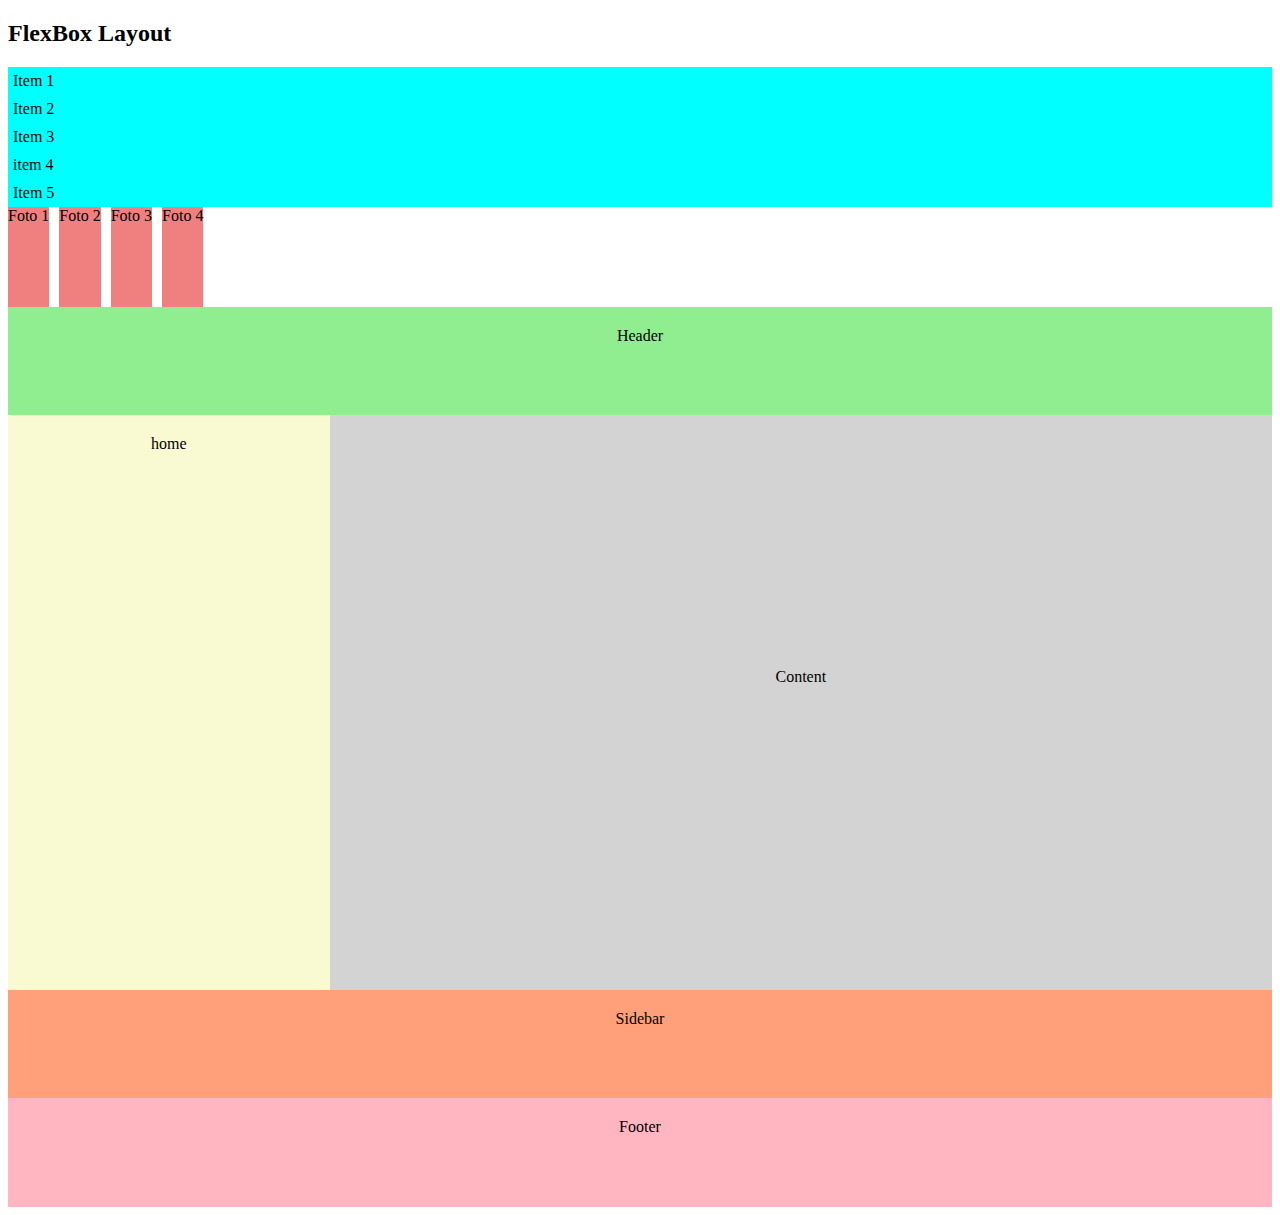
<file: pertemuan_10/index.html>
<!DOCTYPE html>
<html lang="en">
<head>
    <meta charset="UTF-8">
    <meta name="viewport" content="width=device-width, initial-scale=1.0">
    <title>Flexbox Layout</title>
    <link rel="stylesheet" href="style.css">
</head>
<body>
    <header>
       <h2>FlexBox Layout</h2>
    </header>
    <main>
        <div class="flex-container">
            <div>Item 1</div>
            <div>Item 2</div>
            <div>Item 3</div>
            <div>item 4</div>
            <div>Item 5</div>
        </div>
        <div class="gallery">
            <div>Foto 1</div>
            <div>Foto 2</div>
            <div>Foto 3</div>
            <div>Foto 4</div>
        </div>
        <div class="dashboard">
            <div class="header">Header</div>
            <div class="home">home</div>
            <div class="content">Content</div>
            <div class="sidebar">Sidebar</div>
            <div class="footer">Footer</div>
        </div>
    </main>
    <footer>

    </footer>
</body>
</html>
</file>
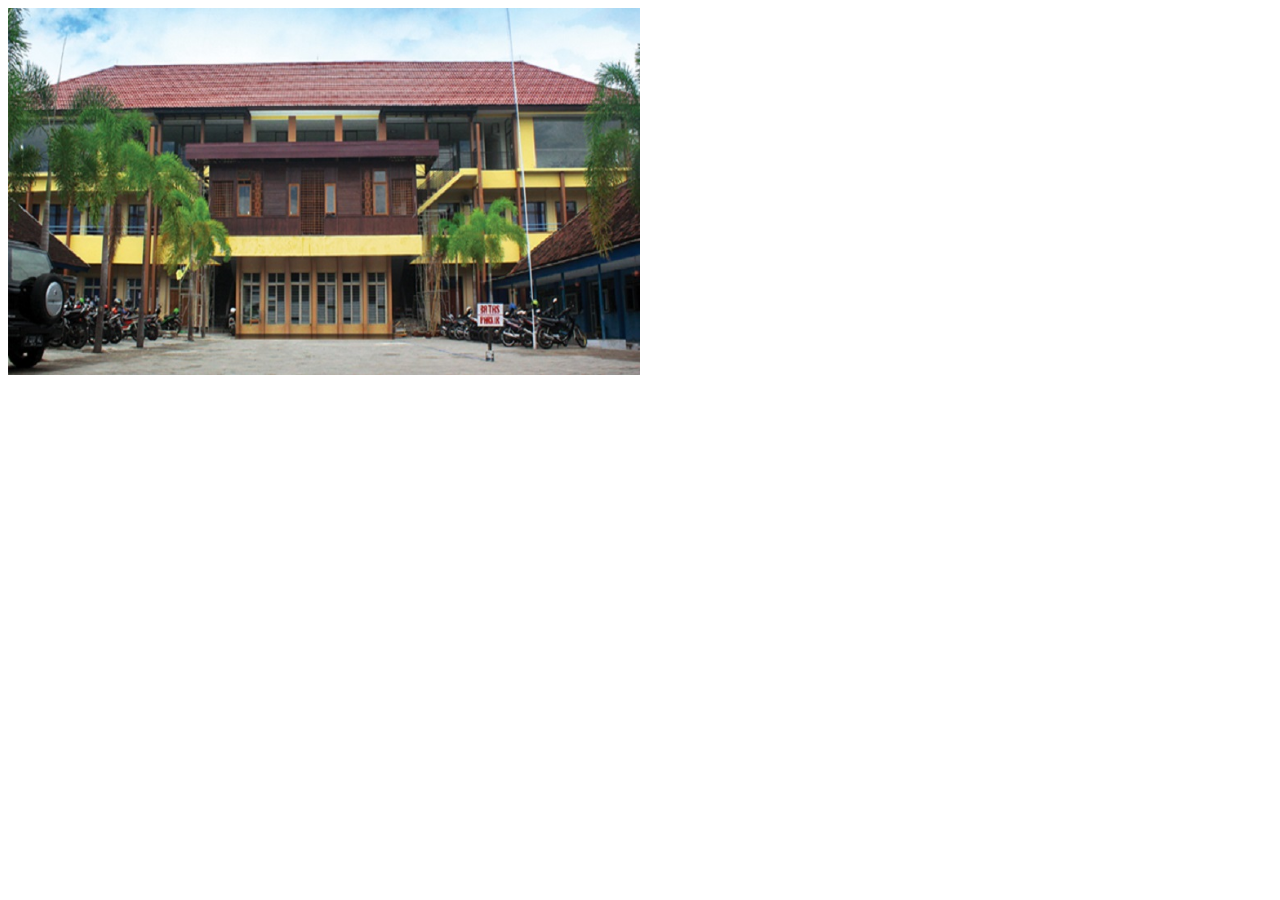
<file: pertemuan_7/index.html>
<!DOCTYPE html>
<html lang="en">
<head>
    <meta charset="UTF-8">
    <meta name="viewport" content="width=device-width, initial-scale=1.0">
    <title>Document</title>
</head>
<body>
    <img src="img/Sekolah Tinggi Ilmu Komputer PGRI Banyuwangi.jpg" alt="Foto STIKOM PGRI
Banyuwangi" width="50%">
<picture>
    <source
    media="(min-width: 992px)"
    srcset="PP.jpg"
    alt="logo"
    width="100%"
    />
    <source
    media="(min-width: 768px)"
    srcset="th (3).jpg"
    alt="logo"
    width="100%"
    />
</picture>
</body>
</html>
</file>
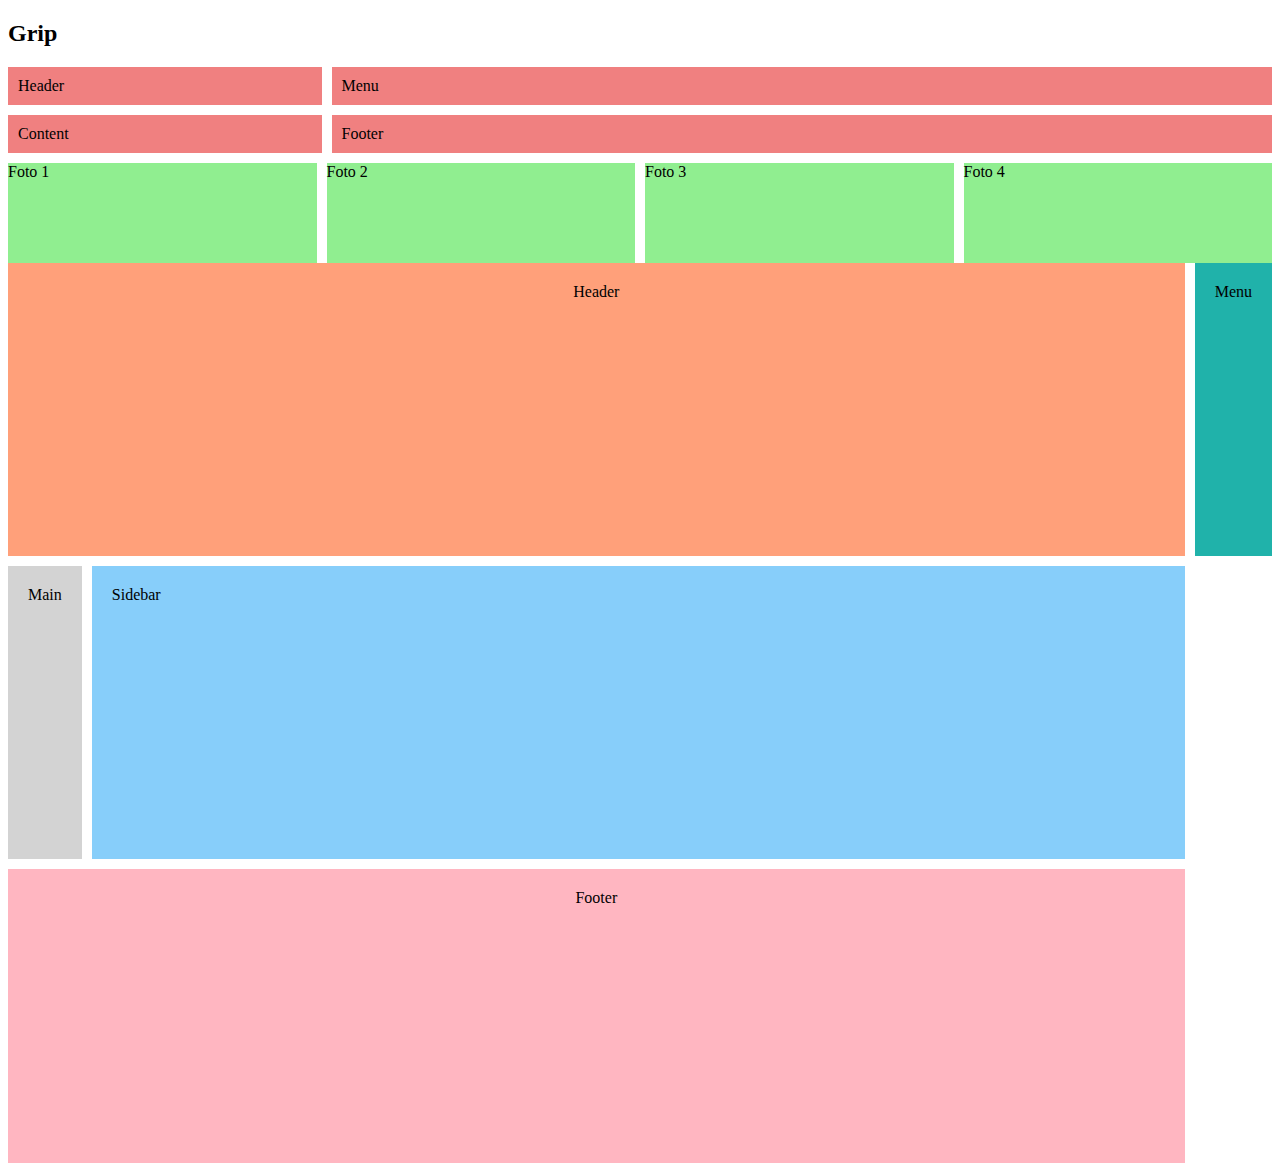
<file: pertemuan_10/index2.html>
<!DOCTYPE html>
<html lang="en">
<head>
    <meta charset="UTF-8">
    <meta name="viewport" content="width=device-width, initial-scale=1.0">
    <title>Flexbox Layout</title>
    <link rel="stylesheet" href="style2.css">
</head>
<body>
    <header>
       <h2>Grip</h2>
    </header>
    <main>
        <div class="container">
            <div>Header</div>
            <div>Menu</div>
            <div>Content</div>
            <div>Footer</div>

        </div>
        <div class="gallery">
            <div>Foto 1</div>
            <div>Foto 2</div>
            <div>Foto 3</div>
            <div>Foto 4</div>
        </div>
        <div class="dashboard">
            <div class="header">Header</div>
            <div class="menu">Menu</div>
            <div class="main">Main</div>
            <div class="sidebar">Sidebar</div>
            <div class="footer">Footer</div>
        </div>
    </main>
    <footer>

    </footer>
</body>
</html>
</file>
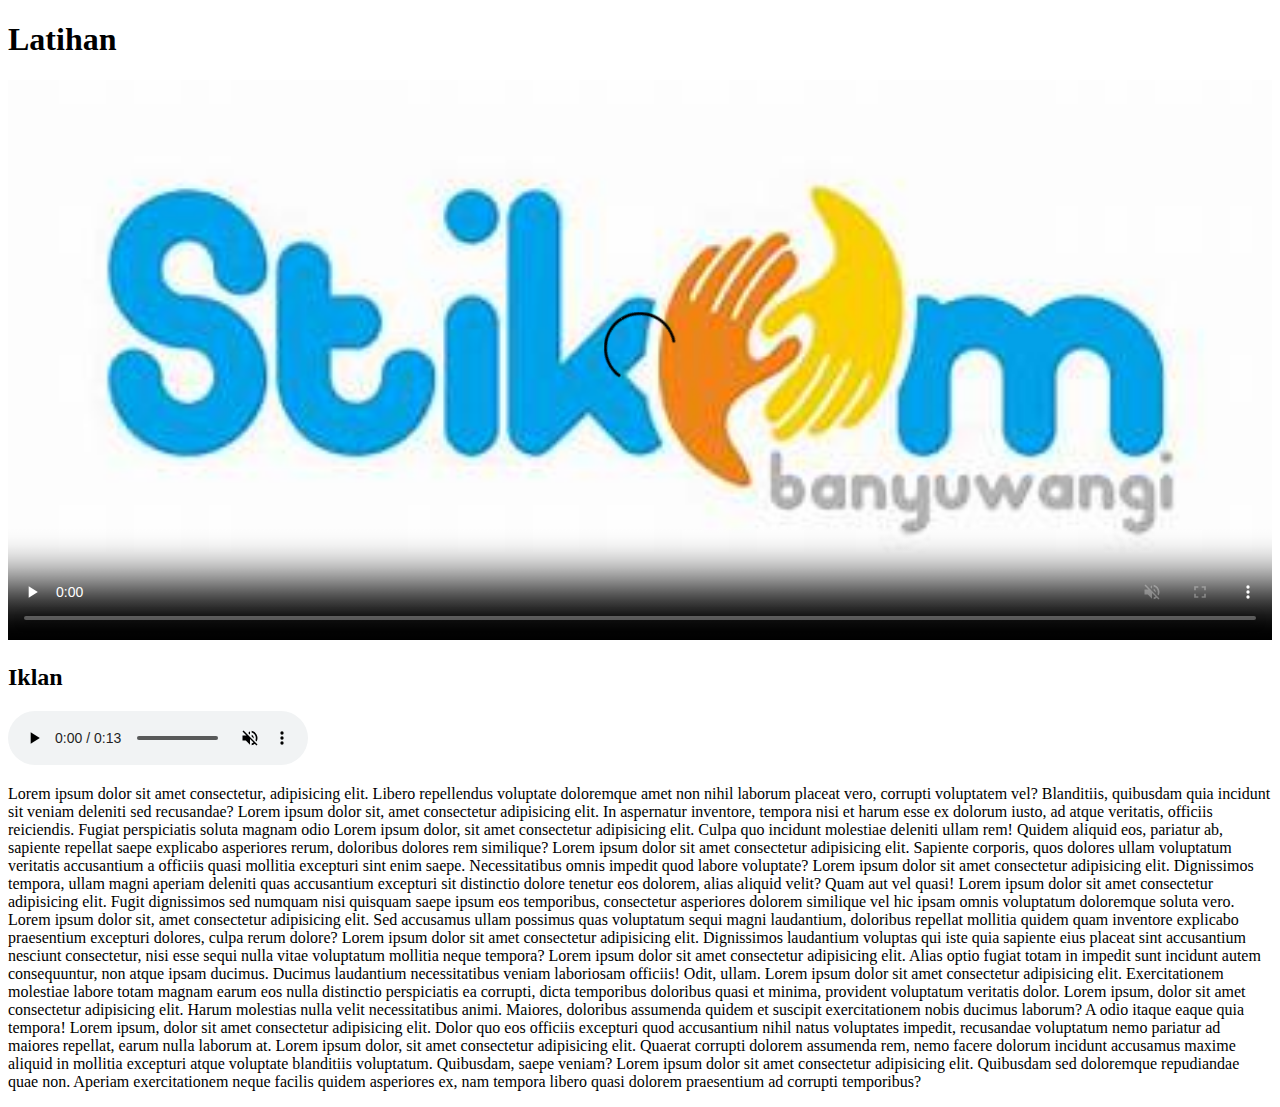
<file: pertemuan_7/index2.html>
<!DOCTYPE html>
<html lang="en">
<head>
    <meta charset="UTF-8">
    <meta name="viewport" content="width=device-width, initial-scale=1.0">
    <title>Document</title>
</head>
<body>
    <header>
        <h1>Latihan</h1>
    </header>
    <main>
      
        <video src="vid-audio/Video lucu singkat.untuk story wa.mp4" controls
        poster="img/th (2).jpg"
        preload="none"
        muted
        loop
        width="100%"></video>
        <p>
            <h2>Iklan </h2>
        </p>
      
        <audio src="vid-audio/fein-fein-fein-fein.mp3" controls
        loop
        muted
        ></audio>

<P>Lorem ipsum dolor sit amet consectetur, adipisicing elit. Libero repellendus voluptate doloremque amet non nihil laborum placeat vero, corrupti voluptatem vel? Blanditiis, quibusdam quia incidunt sit veniam deleniti sed recusandae? Lorem ipsum dolor sit, amet consectetur adipisicing elit. In aspernatur inventore, tempora nisi et harum esse ex dolorum iusto, ad atque veritatis, officiis reiciendis. Fugiat perspiciatis soluta magnam odio Lorem ipsum dolor, sit amet consectetur adipisicing elit. Culpa quo incidunt molestiae deleniti ullam rem! Quidem aliquid eos, pariatur ab, sapiente repellat saepe explicabo asperiores rerum, doloribus dolores rem similique? Lorem ipsum dolor sit amet consectetur adipisicing elit. Sapiente corporis, quos dolores ullam voluptatum veritatis accusantium a officiis quasi mollitia excepturi sint enim saepe. Necessitatibus omnis impedit quod labore voluptate? Lorem ipsum dolor sit amet consectetur adipisicing elit. Dignissimos tempora, ullam magni aperiam deleniti quas accusantium excepturi sit distinctio dolore tenetur eos dolorem, alias aliquid velit? Quam aut vel quasi! Lorem ipsum dolor sit amet consectetur adipisicing elit. Fugit dignissimos sed numquam nisi quisquam saepe ipsum eos temporibus, consectetur asperiores dolorem similique vel hic ipsam omnis voluptatum doloremque soluta vero. Lorem ipsum dolor sit, amet consectetur adipisicing elit. Sed accusamus ullam possimus quas voluptatum sequi magni laudantium, doloribus repellat mollitia quidem quam inventore explicabo praesentium excepturi dolores, culpa rerum dolore? Lorem ipsum dolor sit amet consectetur adipisicing elit. Dignissimos laudantium voluptas qui iste quia sapiente eius placeat sint accusantium nesciunt consectetur, nisi esse sequi nulla vitae voluptatum mollitia neque tempora? Lorem ipsum dolor sit amet consectetur adipisicing elit. Alias optio fugiat totam in impedit sunt incidunt autem consequuntur, non atque ipsam ducimus. Ducimus laudantium necessitatibus veniam laboriosam officiis! Odit, ullam. Lorem ipsum dolor sit amet consectetur adipisicing elit. Exercitationem molestiae labore totam magnam earum eos nulla distinctio perspiciatis ea corrupti, dicta temporibus doloribus quasi et minima, provident voluptatum veritatis dolor. Lorem ipsum, dolor sit amet consectetur adipisicing elit. Harum molestias nulla velit necessitatibus animi. Maiores, doloribus assumenda quidem et suscipit exercitationem nobis ducimus laborum? A odio itaque eaque quia tempora! Lorem ipsum, dolor sit amet consectetur adipisicing elit. Dolor quo eos officiis excepturi quod accusantium nihil natus voluptates impedit, recusandae voluptatum nemo pariatur ad maiores repellat, earum nulla laborum at. Lorem ipsum dolor, sit amet consectetur adipisicing elit. Quaerat corrupti dolorem assumenda rem, nemo facere dolorum incidunt accusamus maxime aliquid in mollitia excepturi atque voluptate blanditiis voluptatum. Quibusdam, saepe veniam? Lorem ipsum dolor sit amet consectetur adipisicing elit. Quibusdam sed doloremque repudiandae quae non. Aperiam exercitationem neque facilis quidem asperiores ex, nam tempora libero quasi dolorem praesentium ad corrupti temporibus?</P>
    </main>
    <footer>

    </footer>
</body>
</html>
</file>
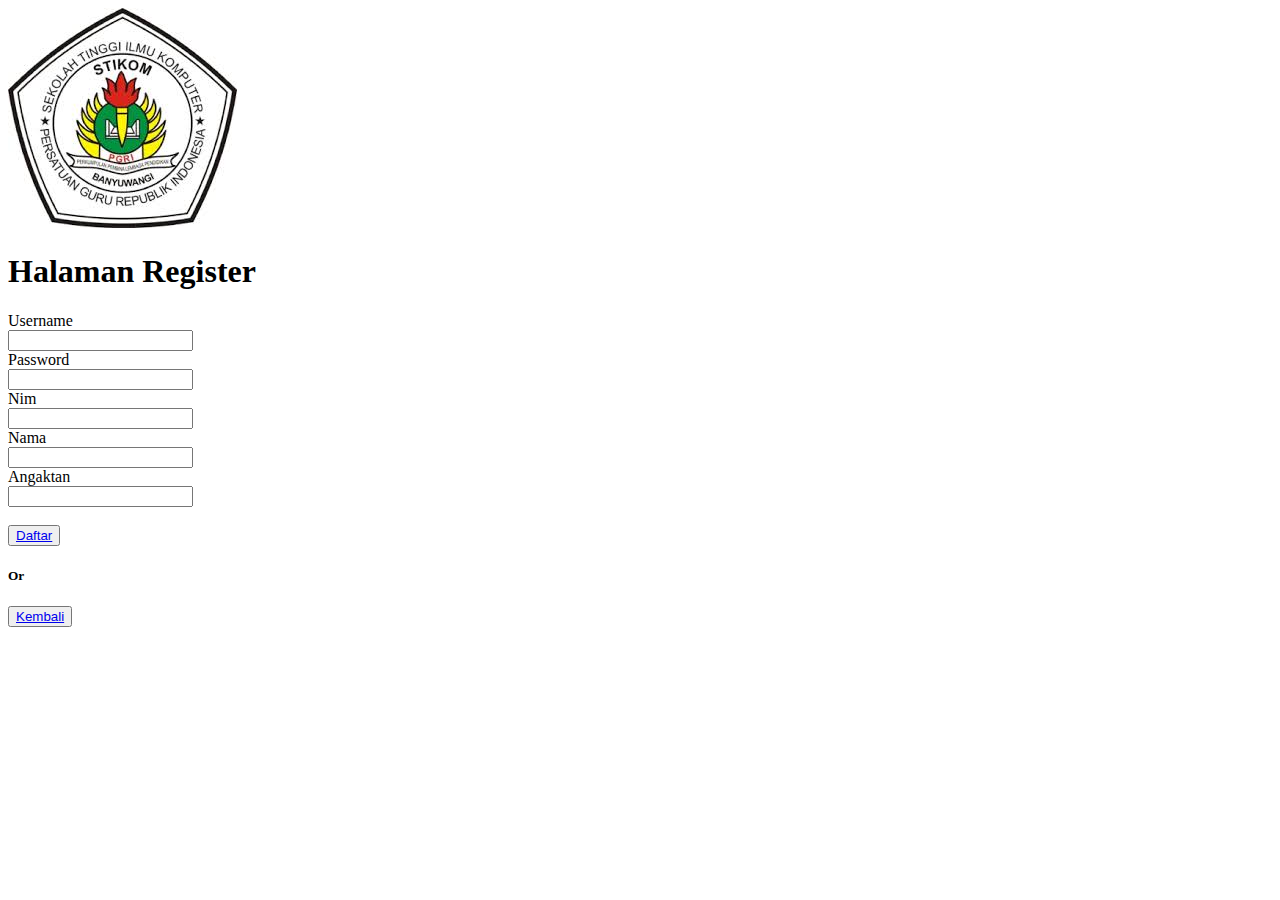
<file: pertemuan_8/registrasi.html>
<!DOCTYPE html>
<html lang="en">
<head>
    <meta charset="UTF-8">
    <meta name="viewport" content="width=device-width, initial-scale=1.0">
    <title>Document</title>
</head>
<body>
    <img src="foto/images.jpg"/>
    <header>
        <h1>Halaman Register</h1>
    </header>
    <main>
        <form action="">
            <label for="username">Username</label>
            <br>
            <input type="text" name="username">
            <br>

            <label for="password">Password</label>
            <br>
            <input type="password" name="password">
            <br>

            <label for="text">Nim</label>
            <br>
            <input type="text" name="nim">
            <br>

            <label for="nama">Nama</label>
            <br>
            <input type="text" name="nama">
            <br>

            <label for="angkatan">Angaktan</label>
            <br>
            <input type="text" name="angkatan">
            <br><br>

            <button><a href="index.html">Daftar</a></button>
            <h5>Or</h5>
            <button><a href="login.html">Kembali</a></button>
        </form>
    </main>
</body>
</html>
</file>
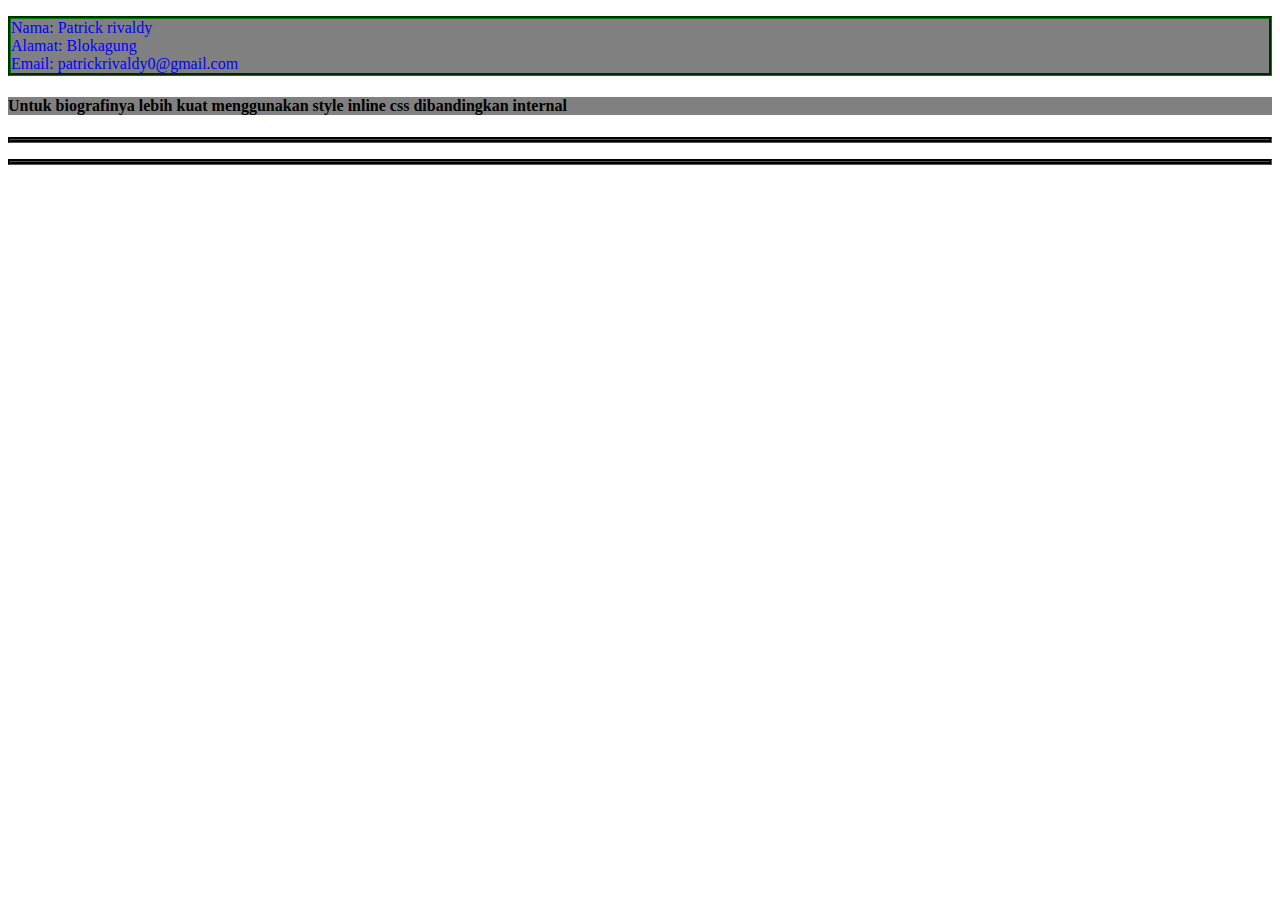
<file: pertemuan_9/biografi.html>
<!DOCTYPE html>
<html lang="en">
<head>
    <meta charset="UTF-8">
    <meta name="viewport" content="width=device-width, initial-scale=1.0">
    <title>Biografi</title>
    <link rel="stylesheet" href="biografi.css">
    <style>
        h1{
            border:dashed yellow;
            color: blueviolet;
        }
        p{
            border: groove black;
            color: brown;
        }
    </style>
</head>
<body>
    <p style="border: groove green; color: blue; background-color: gray;">Nama: Patrick rivaldy <br>
    Alamat: Blokagung <br>
    Email: patrickrivaldy0@gmail.com <br>
    <h4 style="background-color: grey;">Untuk biografinya lebih kuat menggunakan style inline css dibandingkan internal</h4>
</p>
<p></p>
</body>
</html>
</file>
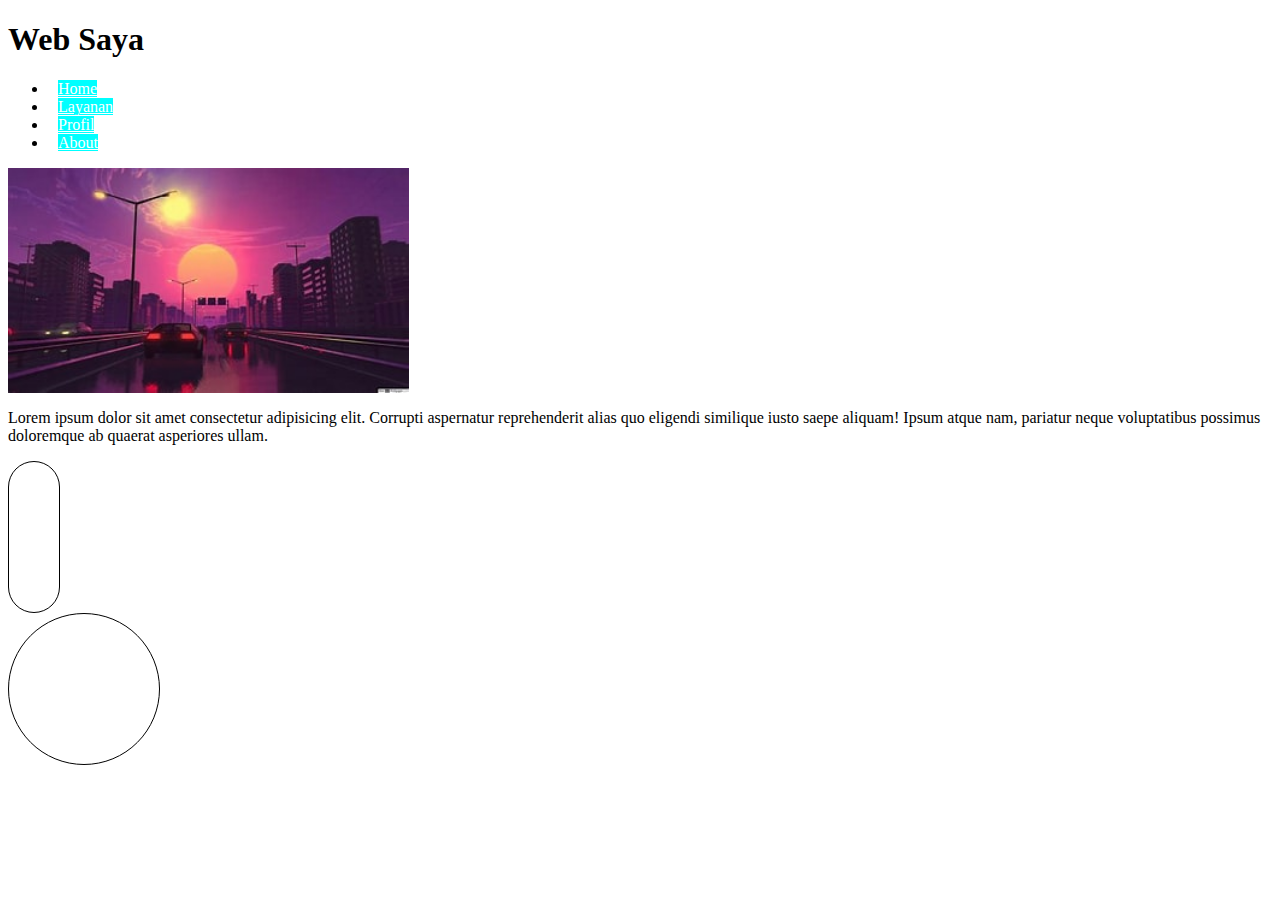
<file: pertemuan_11/ds11/ds10_11.html>
<!DOCTYPE html>
<html lang="en">
<head>
    <meta charset="UTF-8">
    <meta name="viewport" content="width=device-width, initial-scale=1.0">
    <title>Welcome</title>
    <link rel="stylesheet" href="ds10_11.css">
</head>
<body>
    <div class="header">
        <h1>Web Saya</h1>
    </div>
    <main>
        <div class="navigation-bar">
            <ul>
                <li><a class="navbar" href="#">Home</a></li>
                <li><a class="navbar" href="#">Layanan</a></li>
                <li><a class="navbar" href="#">Profil</a></li>
                <li><a class="navbar" href="#">About</a></li>
            </ul>
        <div class="foto">
            <img src="foto/th.jpeg" alt="">
            <p>Lorem ipsum dolor sit amet consectetur adipisicing elit. Corrupti aspernatur reprehenderit alias quo eligendi similique iusto saepe aliquam! Ipsum atque nam, pariatur neque voluptatibus possimus doloremque ab quaerat asperiores ullam.
            </p>
        </div>
        <div class="panjang">
            
        </div>
        <div class="bulat">

        </div>
        <div class="fotter">
            <p>&copy; Dibuat oleh pain akatsuki</p>
        </div>
    </main>
    <footer>
       
    </footer>
</body>
</html>
</file>
<file: pertemuan_10/style.css>
.flex-container{
    display: flex;
    justify-content: space-between;
    gap: 10;
    flex-direction: column;

}
.flex-container div{
    background-color: aqua;
    padding: 5px;

}

.gallery{
    display: flex;
    flex-wrap: wrap;
    gap: 10px;
}

.gallery div{
    flex: 1 1 calc(25%-10px);
    height: 100px;
    background-color: lightcoral;

}

.dashboard{
    display: flex;
    flex-wrap: wrap;
    height: 100vh;
}

.header {
    flex: 1 100%;
    background-color: lightgreen;
    padding: 20px;
    text-align: center;
}

.home{
    flex: 1 20%;
    background-color: lightgoldenrodyellow;
    padding: 20px;
    text-align: center;
}

.content{
    flex: 2 30%;
    background-color: lightgray;
    padding: 20%;
    text-align: center;
}

.sidebar{
    flex: 1 20%;
    background-color: lightsalmon;
    padding: 20px;
    text-align: center;
}

.footer{
    flex: 1 100%;
    background-color: lightpink;
    padding: 20px;
    text-align: center;
}
</file>
<file: pertemuan_10/style2.css>
.container{
    display: grid;
    grid-template-columns: 1fr 3fr;
    grid-template-rows: auto 1fr auto;
    gap: 10px;
}

.container div{
    background-color: lightcoral;
    padding: 10px;
}

.gallery{
    display: grid;
    grid-template-columns: repeat(4,1fr);
    gap: 10px;
}

.gallery div{
    background-color: lightgreen;
    height: 100px;
}

.dashboard{
    display: grid;
    grid-template-columns: auto 1fr auto;
    grid-template-rows: 1rf;
    gap: 10px;
    height: 100vh;
}

.header{
    grid-column: 1/3;
    background-color: lightsalmon;
    padding: 20px;
    text-align: center;
}

.menu
{
    background-color: lightseagreen;
    padding: 20px;
}

.main{
    background-color: lightgrey;
    padding: 20px;
}

.sidebar{
    background-color: lightskyblue;
    padding: 20px;
}
.footer{
    grid-column: 1/3;
    background-color: lightpink;
    padding: 20px;
    text-align: center;
}
</file>
<file: pertemuan_9/biografi.css>
h1{
    border: double green;
    color: black;
}
p{
    border: dashed yellow;
    color: blueviolet;
}
</file>
<file: pertemuan_11/ds11/ds10_11.css>
.navbar{
    background-color: cyan;
    margin-left:10px ;
    color: white;
    padding: 3x;
}

.navbar:hover{
    background-color: rgba(0, 0, 0, 0.116);
    transition: 0.2s;
    box-shadow: 10px, 10px, 10px, whitesmoke;
    border: 1px solid;
}

img{
    text-align: center;
    display: flex;
    justify-content: center;
    align-items: center;
    height: 25vh;
}

img:hover{
    transform: scale(2, 2);
    border: 5px solid gray;
}

.panjang{
    border: 1px solid;
    height: 150px;
    width: 50px;
    transition: width 2s, height 2s;
    border-radius: 100px;
}

.panjang:hover{
    animation-play-state: running;
    height: 300px;
    width: 50px;
}

.panjang{
    animation-name: berubah;
    animation-play-state: paused;
    animation-duration: 1s;
    animation-timing-function: ease-in;
    animation-direction: normal;
    animation-iteration-count: infinite;
}

.bulat{
    border: 1px solid;
    height: 150px;
    width: 150px;
    transition: width 2s, height 2s;
    border-radius: 100px;
}

.bulat:hover{
    animation-play-state: running;
    height: 200px;
    width: 500px;
}

.bulat{
    animation-name: berubah;
    animation-play-state: paused;
    animation-duration: 5s;
    animation-timing-function: ease-in;
    animation-direction: normal;
    animation-iteration-count: infinite;
}

.fotter{
    color: white;
    text-align: center;
    animation-name: berubah;
    animation-duration: 5s;
    animation-timing-function: ease-out;
    animation-duration: normal;
    animation-iteration-count: infinite;
    box-shadow: 2px, 3px, 2px, black;
    height: max-content;
    font-size: 40px;
}

@keyframes berubah{
    0%{background-color: cyan;}
    100%{background-color: rgb(255, 255, 255);}
}
</file>
